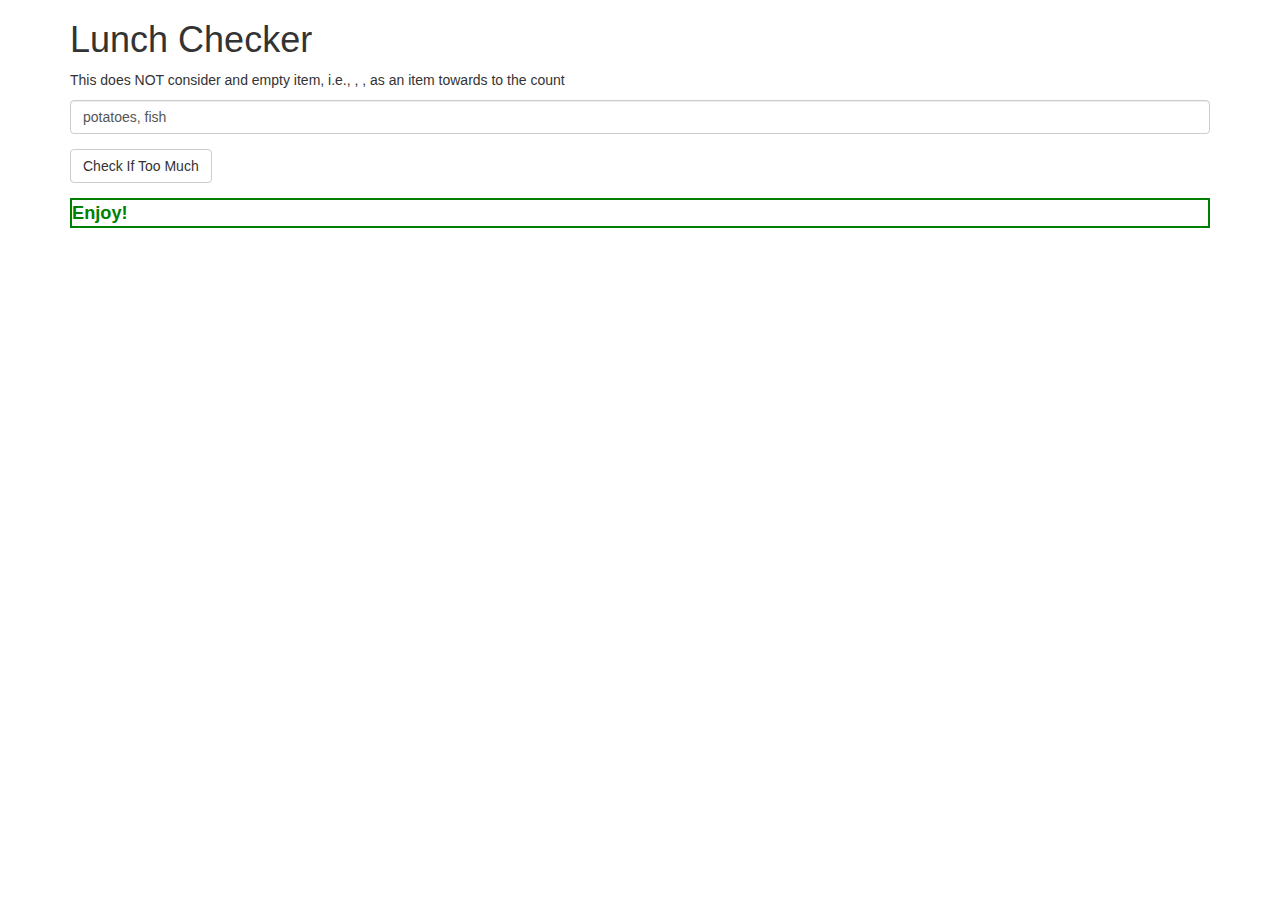
<file: mod1_solution/index.html>
<!doctype html>
<html lang="en">

<head>
    <title>Lunch Checker</title>
    <meta charset="utf-8">
    <meta name="viewport" content="width=device-width, initial-scale=1">
    <link rel="stylesheet" href="styles/bootstrap.min.css">
    <style>
        .message {
            font-size: 1.3em;
            font-weight: bold;
            color: green;
            border: 2px solid green;
        }

        .green {
            color: green;
            border: 2px solid green;
        }

        .red {
            color: red;
            border: 2px solid red;
        }
    </style>
</head>

<body ng-app="LunchCheck">
    <div ng-controller='LunchController' class="container">
        <h1>Lunch Checker</h1>

        <div class="form-group">
            <p>This does NOT consider and empty item, i.e., , , as an item towards to the count</p>
            <input id="lunch-menu" type="text" ng-model="lunch"
              placeholder="list comma separated dishes you usually have for lunch" class="form-control">
        </div>

        <div class="form-group">
            <button ng-click="checkLunch()" class="btn btn-default">Check If Too Much</button>
        </div>
        <div class="form-group message" ng-class="customStyle.colorClass">
            <!-- Your message can go here. -->
            {{lunchMessage}}
        </div>
    </div>

    <script src="angular.min.js"></script>
    <script src="app.js"></script>
</body>
</html>
</file>
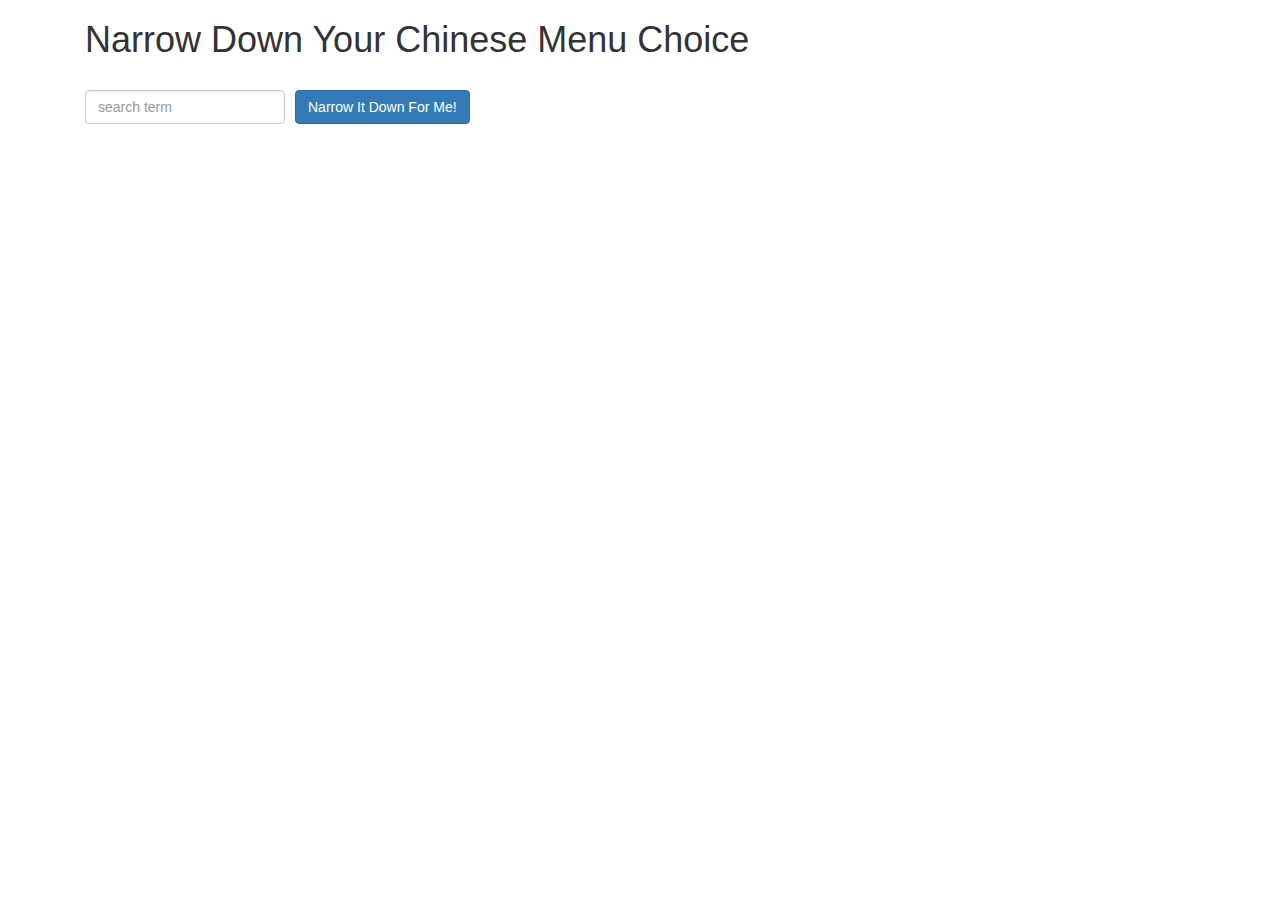
<file: mod3_solution/index.html>
<!doctype html>
<html lang="en">
  <head>
    <title>Narrow Down Your Menu Choice</title>
    <meta name="viewport" content="width=device-width, initial-scale=1">
    <link rel="stylesheet" href="styles/bootstrap.min.css">
    <link rel="stylesheet" href="styles/styles.css">
  </head>
<body ng-app="NarrowItDownApp">
   <div ng-controller="NarrowItDownController as narrow" class="container">
     <div class="container">
       <h1>Narrow Down Your Chinese Menu Choice</h1>
       <div class="form-group">
         <input type="text" ng-model="narrow.searchTerm" placeholder="search term" class="form-control">
       </div>
       <div class="form-group narrow-button">
         <button ng-click="narrow.narrowDown();" class="btn btn-primary">Narrow It Down For Me!</button>
       </div>
     </div>

    <!-- found-items should be implemented as a component -->
    <found-items
      found-items-list="narrow.foundItems"
      button-pressed="narrow.buttonPressed"
      on-remove="narrow.removeItem(index)">
    </found-items>
  </div>

  <script src="angular.min.js"></script>
  <script src="app.js"></script>

</body>
</html>
</file>
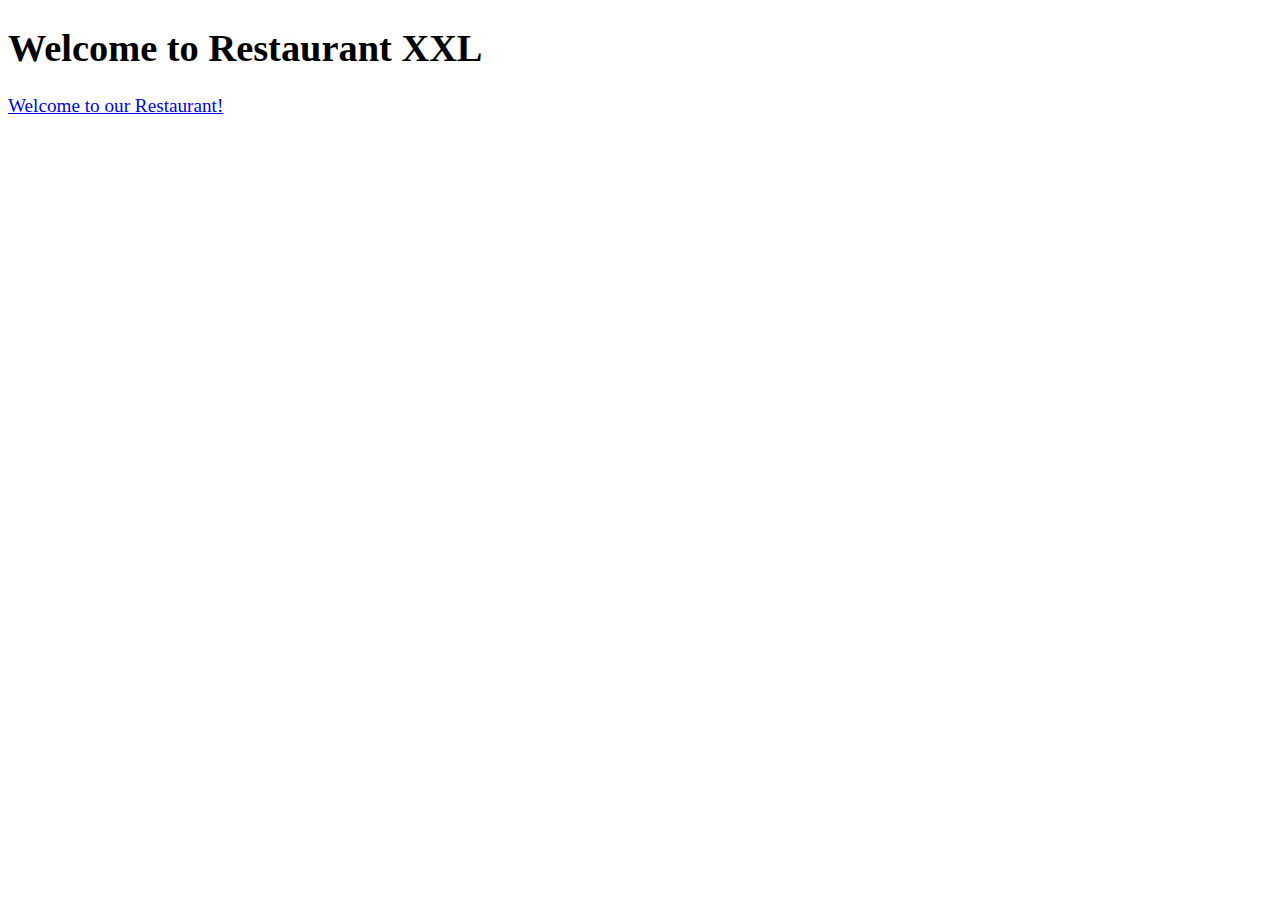
<file: mod4_solution/index.html>
<!DOCTYPE html>
<html ng-app='MenuApp'>
  <head>
    <meta charset="utf-8">
    <link rel="stylesheet" href="css/styles.css">
    <title>Restaurant XXL</title>
  </head>
  <body>
    <h1>Welcome to Restaurant XXL</h1>

    <ui-view></ui-view>

    <!-- Libraries -->
    <script src="lib/angular.min.js"></script>
    <script src="lib/angular-ui-router.min.js"></script>

    <!-- Modules -->
    <script src="src/restaurant/menuapp.module.js"></script>
    <script src="src/restaurant/data.module.js"></script>

    <!-- Routes -->
    <script src="src/routes.js"></script>

    <!-- Artifacts -->
    <script src="src/restaurant/menudata.service.js"></script>
    <script src="src/restaurant/categories.controller.js"></script>
    <script src="src/restaurant/categories.component.js"></script>
    <script src="src/restaurant/items.component.js"></script>
    <script src="src/restaurant/items.controller.js"></script>

  </body>
</html>
</file>
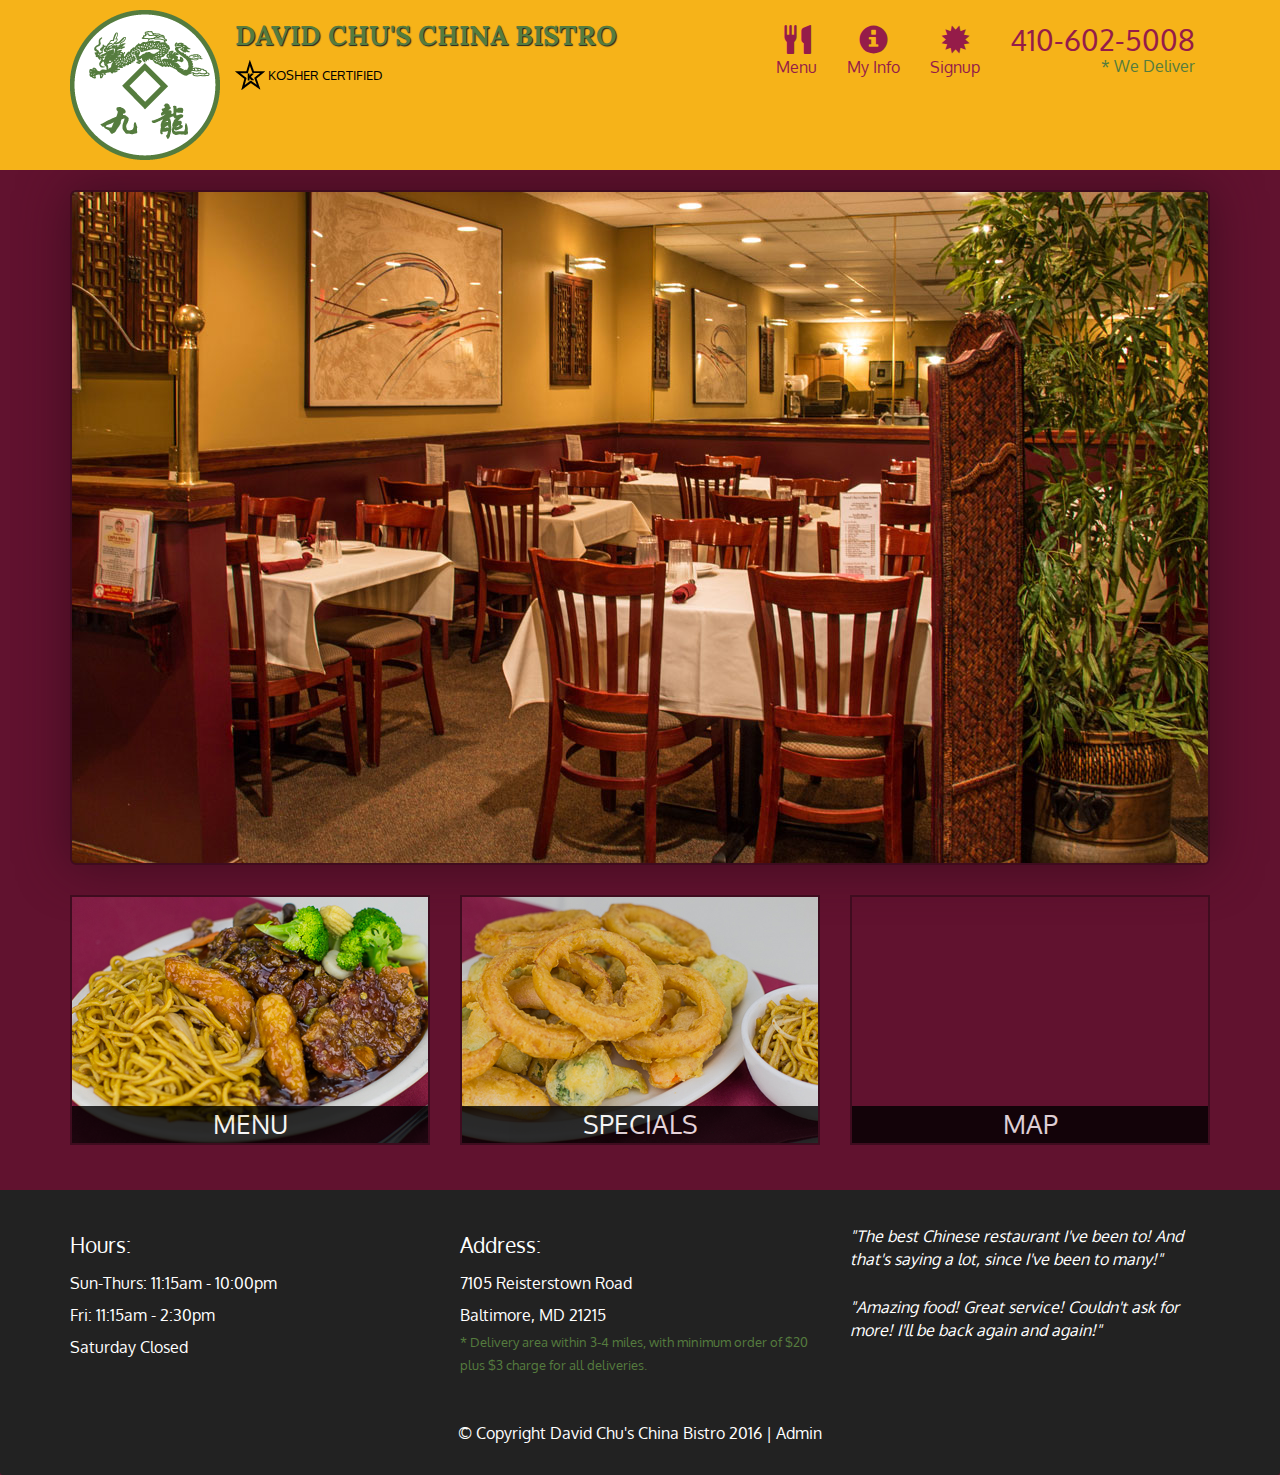
<file: mod5_solution/index.html>
<!DOCTYPE html>
<html lang="en">
  <head>
    <meta charset="utf-8">
    <meta http-equiv="X-UA-Compatible" content="IE=edge">
    <meta name="viewport" content="width=device-width, initial-scale=1">
    <title>David Chu's China Bistro</title>
    <link href='https://fonts.googleapis.com/css?family=Oxygen:400,300,700' rel='stylesheet' type='text/css'>
    <link href='https://fonts.googleapis.com/css?family=Lora' rel='stylesheet' type='text/css'>
    <link rel="stylesheet" href="css/bootstrap.min.css">
    <link rel="stylesheet" href="css/restaurant.css">
    <link rel="stylesheet" href="css/common.css">
  </head>
  <body ng-app="restaurant" ng-strict-di>

    <!-- Fixed position loading indicator -->
    <loading class="loading-indicator"></loading>

    <header>
      <nav id="header-nav" class="navbar navbar-default">
        <div class="container">
          <div class="navbar-header">
            <a href="index.html" class="pull-left visible-md visible-lg">
              <div id="logo-img" alt="Logo image"></div>
            </a>

            <div class="navbar-brand">
              <a href="index.html"><h1>David Chu's China Bistro</h1></a>
              <p>
              <img src="images/star-k-logo.png" alt="Kosher certification">
              <span>Kosher Certified</span>
              </p>
            </div>

            <button id="navbarToggle" type="button" class="navbar-toggle collapsed" data-toggle="collapse" data-target="#collapsable-nav" aria-expanded="false">
              <span class="sr-only">Toggle navigation</span>
              <span class="icon-bar"></span>
              <span class="icon-bar"></span>
              <span class="icon-bar"></span>
            </button>
          </div>

          <div id="collapsable-nav" class="collapse navbar-collapse">
            <ul id="nav-list" class="nav navbar-nav navbar-right">
              <li id="navHomeButton" class="visible-xs">
                <a href="index.html">
                  <span class="glyphicon glyphicon-home"></span> Home</a>
              </li>
              <li id="navMenuButton" ui-sref-active="active">
                <a ui-sref="public.menu">
                  <span class="glyphicon glyphicon-cutlery"></span><br class="hidden-xs"> Menu</a>
              </li>
              <li id="navMenuButton" ui-sref-active="active">
                <a ui-sref="public.info">
                  <span class="glyphicon glyphicon-info-sign"></span><br class="hidden-xs"> My Info</a>
              </li>
              <li id="navMenuButton" ui-sref-active="active">
                <a ui-sref="public.signup">
                  <span class="glyphicon glyphicon-certificate"></span><br class="hidden-xs"> Signup</a>
              </li>
              <li id="phone" class="hidden-xs">
                <a href="tel:410-602-5008">
                  <span>410-602-5008</span></a><div>* We Deliver</div>
              </li>
            </ul><!-- #nav-list -->
          </div><!-- .collapse .navbar-collapse -->
        </div><!-- .container -->
      </nav><!-- #header-nav -->
    </header>

    <div id="call-btn" class="visible-xs">
      <a class="btn" href="tel:410-602-5008">
        <span class="glyphicon glyphicon-earphone"></span>
        410-602-5008
      </a>
    </div>
    <div id="xs-deliver" class="text-center visible-xs">* We Deliver</div>

    <ui-view>
      <div class="text-center initial-loading">
        <h2>Loading Site...</h2>
      </div>
    </ui-view>

    <footer class="panel-footer">
      <div class="container">
        <div class="row">
          <section id="hours" class="col-sm-4">
            <span>Hours:</span><br>
            Sun-Thurs: 11:15am - 10:00pm<br>
            Fri: 11:15am - 2:30pm<br>
            Saturday Closed
            <hr class="visible-xs">
          </section>
          <section id="address" class="col-sm-4">
            <span>Address:</span><br>
            7105 Reisterstown Road<br>
            Baltimore, MD 21215
            <p>* Delivery area within 3-4 miles, with minimum order of $20 plus $3 charge for all deliveries.</p>
            <hr class="visible-xs">
          </section>
          <section id="testimonials" class="col-sm-4">
            <p>"The best Chinese restaurant I've been to! And that's saying a lot, since I've been to many!"</p>
            <p>"Amazing food! Great service! Couldn't ask for more! I'll be back again and again!"</p>
          </section>
        </div>
        <div class="text-center">
          &copy; Copyright David Chu's China Bistro 2016 |
          <a ui-sref="admin.auth">Admin</a></div>
      </div>
    </footer>

    <!-- Libs -->
    <script src="lib/jquery-2.1.4.min.js"></script>
    <script src="lib/bootstrap.min.js"></script>
    <script src="lib/angular.min.js"></script>
    <script src="lib/angular-ui-router.min.js"></script>

    <!-- Main Restaurant Module -->
    <script src="src/restaurant.module.js"></script>

    <!-- Common Module -->
    <script src="src/common/common.module.js"></script>
    <script src="src/common/loading/loading.component.js"></script>
    <script src="src/common/loading/loading.interceptor.js"></script>
    <script src="src/common/menu.service.js"></script>
    <script src="src/common/storage.service.js"></script>

    <!-- Public Module -->
    <script src="src/public/public.module.js"></script>
    <script src="src/public/public.routes.js"></script>
    <script src="src/public/menu/menu.controller.js"></script>
    <script src="src/public/menu-category/menu-category.component.js"></script>
    <script src="src/public/menu-items/menu-items.controller.js"></script>
    <script src="src/public/menu-item/menu-item.component.js"></script>

    <!-- My info and Signup -->
    <script src="src/public/info/info.controller.js"></script>
    <script src="src/public/signup/signup.controller.js"></script>

    <!-- ADMIN SITE -->

    <!--Application files -->

  </body>

</html>
</file>
<file: mod3_solution/styles/styles.css>
div.row {
  padding: 5px;
}

.error {
  color: red;
  font-weight: bold;
}

h1 {
  margin-bottom: 30px;
}
input[type="text"] {
  width: 200px;
  float: left;
}
.narrow-button {
  float: left;
  margin-left: 10px;
}
.loader {
  display: none;
  margin-left: 5px;
  font-size: 10px;
  float: left;
  border-top: 1.1em solid rgba(147, 147, 147, 0.2);
  border-right: 1.1em solid rgba(147, 147, 147, 0.2);
  border-bottom: 1.1em solid rgba(147, 147, 147, 0.2);
  border-left: 1.1em solid #676767;
  -webkit-transform: translateZ(0);
  -ms-transform: translateZ(0);
  transform: translateZ(0);
  -webkit-animation: load8 1.1s infinite linear;
  animation: load8 1.1s infinite linear;
}
.loader,
.loader:after {
  border-radius: 50%;
  width: 3em;
  height: 3em;
}
@-webkit-keyframes load8 {
  0% {
    -webkit-transform: rotate(0deg);
    transform: rotate(0deg);
  }
  100% {
    -webkit-transform: rotate(360deg);
    transform: rotate(360deg);
  }
}
@keyframes load8 {
  0% {
    -webkit-transform: rotate(0deg);
    transform: rotate(0deg);
  }
  100% {
    -webkit-transform: rotate(360deg);
    transform: rotate(360deg);
  }
}
</file>
<file: mod4_solution/css/styles.css>
body {
  font-size: 1.2em;
}

div.tabs > a, div.tabs > button {
  margin-right: 10px;
  font-size: 1.2em;
}

div.tabs {
  margin-bottom: 10px;
}

.activeTab {
  font-weight: bold;
}

li[ui-sref]:hover {
  display: inline-block;
  cursor: pointer;
  border: solid black 1px;
  padding-left: 5px;
  padding-right: 5px;
}
</file>
<file: mod5_solution/css/restaurant.css>
body {
  font-size: 16px;
  color: #fff;
  background-color: #61122f;
  font-family: 'Oxygen', sans-serif;
}

.initial-loading {
  margin-top: 60px;
}

/** HEADER **/
#header-nav {
  background-color: #f6b319;
  border-radius: 0;
  border: 0;
}

#logo-img {
  background: url('../images/restaurant-logo_large.png') no-repeat;
  width: 150px;
  height: 150px;
  margin: 10px 15px 10px 0;
}

.navbar-brand {
  padding-top: 25px;
}
.navbar-brand h1 { /* Restaurant name */
  font-family: 'Lora', serif;
  color: #557c3e;
  font-size: 1.5em;
  text-transform: uppercase;
  font-weight: bold;
  text-shadow: 1px 1px 1px #222;
  margin-top: 0;
  margin-bottom: 0;
  line-height: .75;
}
.navbar-brand a:hover, .navbar-brand a:focus {
  text-decoration: none;
}
.navbar-brand p { /* Kosher cert */
  color: #000;
  text-transform: uppercase;
  font-size: .7em;
  margin-top: 15px;
}
.navbar-brand p span { /* Star-K */
  vertical-align: middle;
}

#nav-list {
  margin-top: 10px;
}
#nav-list a {
  color: #951C49;
  text-align: center;
}
#nav-list a:hover {
  background: #E7E7E7;
}
#nav-list a span {
  font-size: 1.8em;
}

#phone {
  margin-top: 5px;
}
#phone a { /* Phone number */
  text-align: right;
  padding-bottom: 0;
}
#phone div { /* We Deliver */
  color: #557c3e;
  text-align: right;
  padding-right: 15px;
}

.navbar-header button.navbar-toggle, .navbar-header .icon-bar {
  border: 1px solid #61122f;
}
.navbar-header button.navbar-toggle {
  clear: both;
  margin-top: -30px;
}
/* END HEADER */

/* FOOTER */
.panel-footer {
  margin-top: 30px;
  padding-top: 35px;
  padding-bottom: 30px;
  background-color: #222;
  border-top: 0;
}
.panel-footer div.row {
  margin-bottom: 35px;
}
#hours, #address {
  line-height: 2;
}
#hours > span, #address > span {
  font-size: 1.3em;
}
#address p {
  color: #557c3e;
  font-size: .8em;
  line-height: 1.8;
}
#testimonials {
  font-style: italic;
}
#testimonials p:nth-child(2) {
  margin-top: 25px;
}
a[ui-sref="admin.auth"] {
  color: #fff;
}
/* END FOOTER */

/********** Medium devices only **********/
@media (min-width: 992px) and (max-width: 1199px) {
  /* Header */
  #logo-img {
    background: url('../images/restaurant-logo_medium.png') no-repeat;
    width: 100px;
    height: 100px;
    margin: 5px 5px 5px 0;
  }
  /* End Header */
}


/********** Extra small devices only **********/
@media (max-width: 767px) {
  /* Header */
  .navbar-brand {
    padding-top: 10px;
    height: 80px;
  }
  .navbar-brand h1 { /* Restaurant name */
    padding-top: 10px;
    font-size: 5vw; /* 1vw = 1% of viewport width */
  }
  .navbar-brand p { /* Kosher cert */
    font-size: .6em;
    margin-top: 12px;
  }
  .navbar-brand p img { /* Star-K */
    height: 20px;
  }

  #collapsable-nav a { /* Collapsed nav menu text */
    font-size: 1.2em;
  }
  #collapsable-nav a span { /* Collapsed nav menu glyph */
    font-size: 1em;
    margin-right: 5px;
  }

  #call-btn > a {
    font-size: 1.5em;
    display: block;
    margin: 0 20px;
    padding: 10px;
    border: 2px solid #fff;
    background-color: #f6b319;
    color: #951c49;
  }
  #xs-deliver {
    margin-top: 5px;
    font-size: .7em;
    letter-spacing: .1em;
    text-transform: uppercase;
  }
  /* End Header */

  /* Footer */
  .panel-footer section {
    margin-bottom: 30px;
    text-align: center;
  }
  .panel-footer section:nth-child(3) {
    margin-bottom: 0; /* margin already exists on the whole row */
  }
  .panel-footer section hr {
    width: 50%;
  }
  /* End Footer */
}


/********** Super extra small devices Only :-) (e.g., iPhone 4) **********/
@media (max-width: 479px) {
  /* Header */
  .navbar-brand h1 { /* Restaurant name */
    padding-top: 5px;
    font-size: 6vw;
  }
  /* End Header */
}
</file>
<file: mod5_solution/css/common.css>
.loading-indicator {
    display: block;
    width: 70px;
    position: fixed;
    left: 0;
    right: 0;
    margin: 0 auto;
    top: 40%;
    z-index: 100;
    background-color: #FFF;
}

.loading-indicator img {
    width: 70px;
    background-color: #FFF;
}

.ui-view-placeholder {
    margin-top: 60px;
}
</file>
